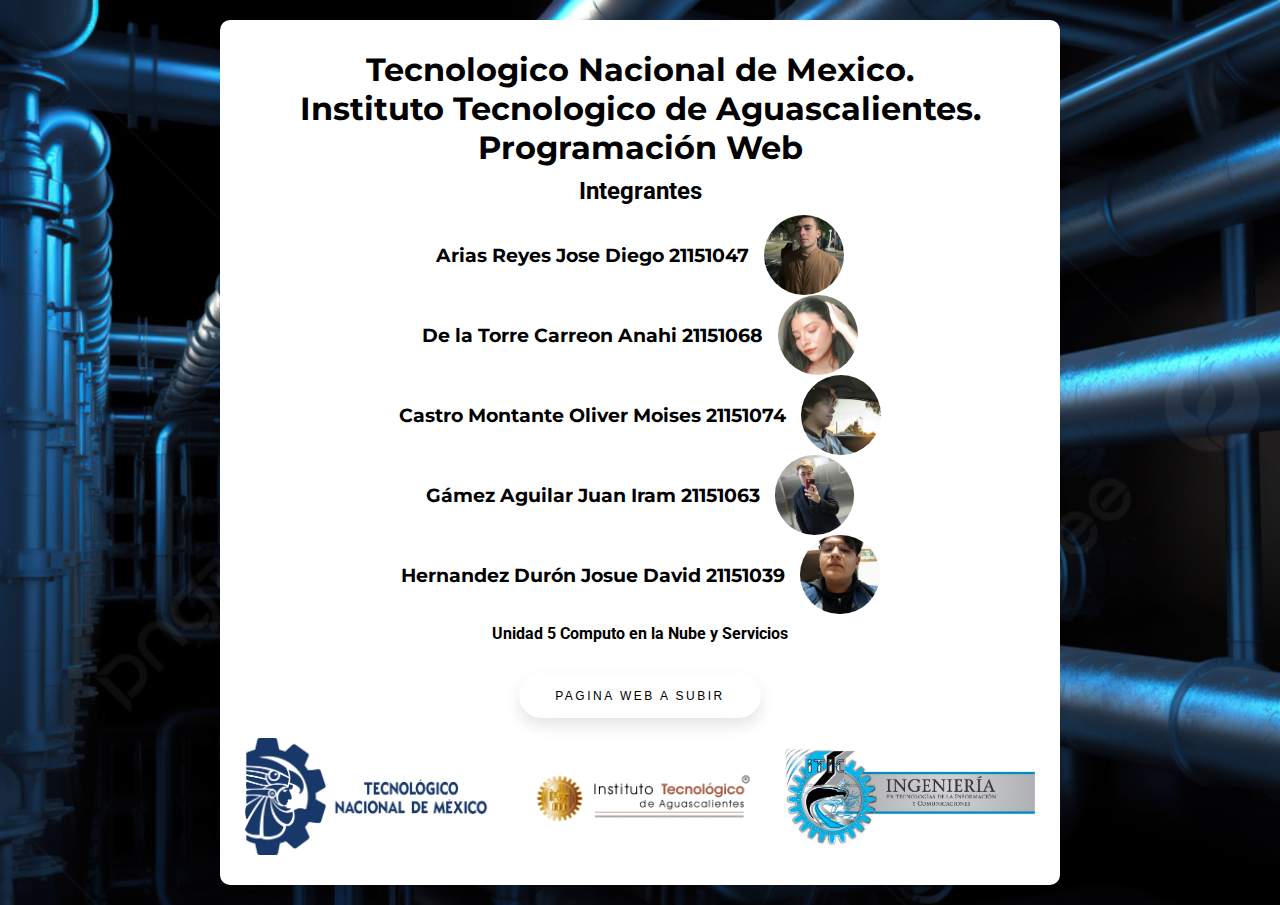
<file: pagina-web-main/index.html>
<!DOCTYPE html>
<html lang="en">

<head>
    <meta charset="UTF-8">
    <meta name="viewport" content="width=device-width, initial-scale=1.0">
    <title>Portada</title>
    <link rel="stylesheet" href="styles2.css">

</head>
<!--Cambio en la pagina index.html-->
<body>
    <div class="seccion_titulo">
        <h1>
            Tecnologico Nacional de Mexico.
            <br>
            Instituto Tecnologico de Aguascalientes.
            <br>
            Programación Web
        </h1>
        <h2>
            Integrantes
        </h2>
        <div class="nombres">
            <h3> Arias Reyes Jose Diego 21151047</h3> <img alt="Foto de Diego" class="fotos" src="Diego.jpg"/>
        </div>
        <div class="nombres">
            <h3>De la Torre Carreon Anahi 21151068 </h3> <img alt="Foto de Anahi" class="fotos" src="Anahí.jpg"/>
        </div>
        <div class="nombres">
            <h3>Castro Montante Oliver Moises 21151074 </h3><img alt="Foto de Oliver" class="fotos" src="Oliver.jpg"/>
        </div>
        <div class="nombres">
            <h3>Gámez Aguilar Juan Iram 21151063 </h3><img alt="Foto de Iram" class="fotos" src="Juan Iram Gámez Aguilar.jpg"/>
        </div>
        <div class="nombres">
            <h3>Hernandez Durón Josue David 21151039 </h3><img alt="Foto de Josue" class="fotos" src="Josh.jpg"/>
        </div>
        <h4>
            Unidad 5 Computo en la Nube y Servicios
        </h4>
        <a href="principal.php" target="_blank">
            <button type="button">Pagina Web a Subir</button>
        </a>
        <div class="imagenes">
            <img class="tecnm" src="tecnm.png" alt="tecnm">
            <img class="ita" src="ita.png" alt="ita">
            <img class="tics" src="tics.png" alt="tics">
        </div>
    </Div>
</body>

</html>
</file>
<file: pagina-web-main/styles2.css>
/* Importar fuentes de Google Fonts */
@import url('https://fonts.googleapis.com/css2?family=Roboto:wght@400;700&family=Montserrat:wght@400;700&display=swap');

body {
    margin-top: 20px;
    margin-bottom: 20px;
    display: flex;
    justify-content: center;
    align-items: center;
    background-image: url("fondo.jpg"); /* Cambia la ruta por la de tu imagen */
    background-size: cover; /* Ajusta la imagen para que cubra todo el fondo */
    background-repeat: no-repeat; /* Evita que la imagen se repita */
    font-family: 'Roboto', sans-serif;
}


.seccion_titulo {
    background-color: white;
    padding: 20px;
    border-radius: 10px;
    box-shadow: 0 4px 8px rgba(0, 0, 0, 0.1);
    text-align: center;
    max-width: 800px;
    width: 90%;
}

.seccion_titulo h1 {
    font-family: 'Montserrat', sans-serif;
    font-size: 2em;
    margin: 10px 0;
}

.seccion_titulo h2 {
    font-family: 'Roboto', sans-serif;
    font-size: 1.5em;
    margin: 10px 0;
}

.seccion_titulo h3 {
    font-family: 'Montserrat', sans-serif;
    font-size: 1.2em;
    margin: 10px 0;
}

.seccion_titulo h4 {
    font-family: 'Roboto', sans-serif;
    font-size: 1em;
    margin: 10px 0;
}

button {
    padding: 1.3em 3em;
    font-size: 12px;
    margin: 20px;
    margin-bottom: -10px;
    text-transform: uppercase;
    letter-spacing: 2.5px;
    font-weight: 500;
    color: #000;
    background-color: #fff;
    border: none;
    border-radius: 45px;
    box-shadow: 0px 8px 15px rgba(0, 0, 0, 0.1);
    transition: all 0.3s ease 0s;
    cursor: pointer;
    outline: none;
}

button:hover {
    background-color: #0f4dbe;
    box-shadow: 0px 15px 20px rgba(15, 77, 190, 1);
    color: #fff;
    transform: translateY(-7px);
}

.imagenes {
    display: flex;
    flex-direction: row; /* Cambiamos la dirección del flex a fila */
    justify-content: center; /* Centramos las imágenes horizontalmente */
    align-items: center;
    margin-top: 20px; /* Ajusta el margen superior según sea necesario */
}

.imagenes img {
    margin: 10px; /* Ajusta el margen entre las imágenes */
    width: 250px; /* Ajusta el ancho de las imágenes según sea necesario */
    height: auto; /* Mantiene la proporción de aspecto */
}

.fotos {
    max-width: 80px;
    max-height: 80px;
    border-radius: 40px;
    margin-left: 15px;
}

.nombres {
    display:flex;
    justify-content: center;
    align-items: center;
    flex-flow: row;
    flex-direction: row;
}
</file>
